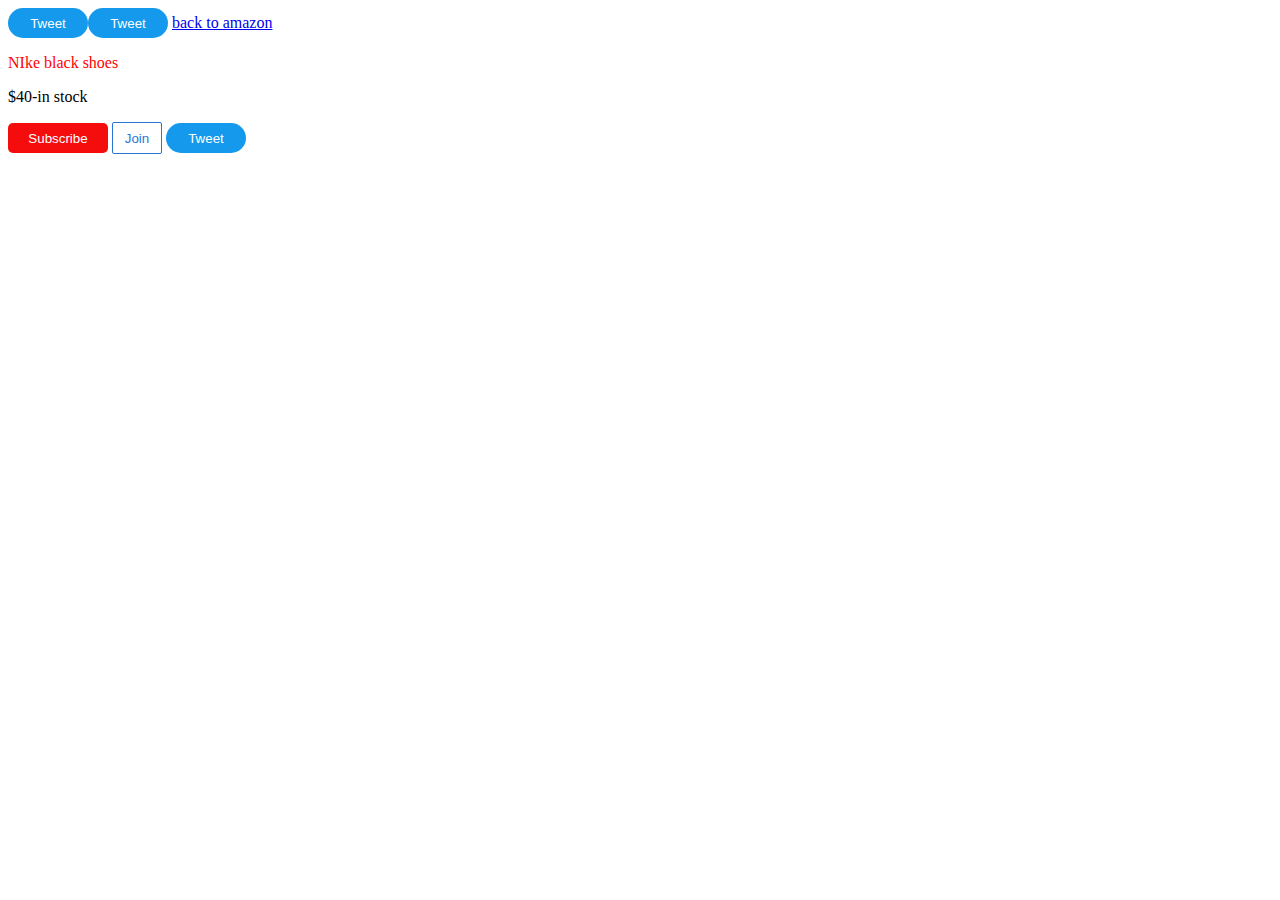
<file: index.html>
<!DOCTYPE html>
<html lang="en">
<head>
    <meta charset="UTF-8">
    <meta name="viewport" content="width=device-width, initial-scale=1.0">
    <link rel="stylesheet" 
    href="indexstyle.css">
    <title>Document</title>
</head><button class="second-paragraph">
    Tweet
</button><button class="second-paragraph">
    Tweet
</button>
<body> 
    <a href="https://www.amazon.com/" 
    target="_blank">back to amazon</a>
    <p class="new-paragraph">
        NIke black shoes
    </p>
    <p>
        $40-in stock
    </p>
    <button class="add-to-cart">
        Subscribe
    </button>
    <button class="add-join">
        Join
    </button>
    <button class="second-paragraph">
        Tweet
    </button>
</body>
</html>
</file>
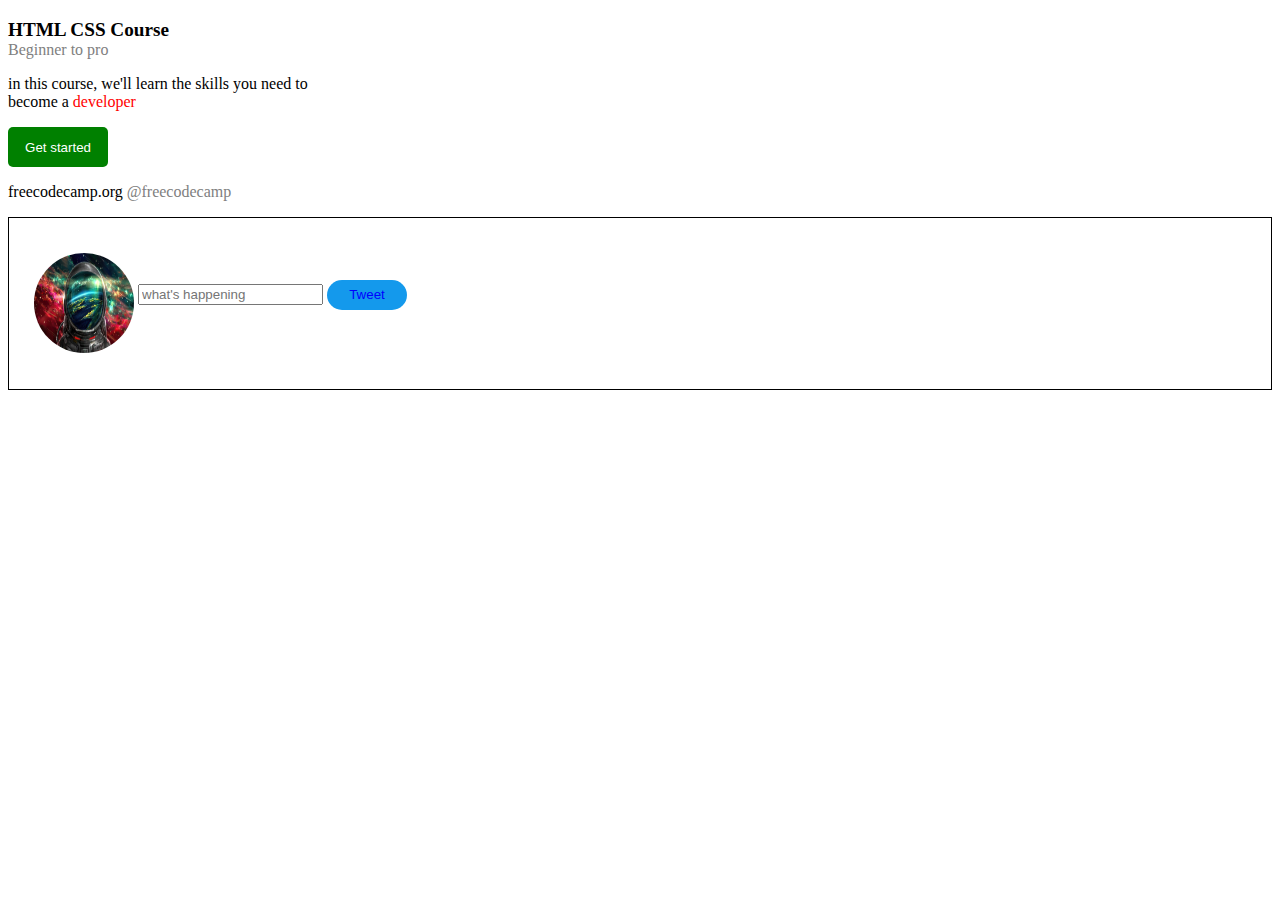
<file: exercise.html>
<!DOCTYPE html>
<html lang="en">
<head>
    <meta charset="UTF-8">
    <meta name="viewport" content="width=device-width, initial-scale=1.0">
    <link rel="stylesheet" 
    href="exercise.css">
    <title>Document</title>
    <p class="head">
        HTML CSS Course
    </p>
    <p class="beginner-to-pro">
        Beginner to pro
    </p>
</head>
<body>
    <p class="new-paragraph">
        <span>
            in this course, we'll learn the skills you need 
        to become a
        </span> 
        <span class="develop">
            developer
        </span>
    </p>
<button class="add-start"> 
    Get started
</button>
<p> 
     <span class="free">freecodecamp.org</span>
   <span class="class"> @freecodecamp</span> 
 <div class="div">
<img class="cus" src="htm.jpeg">  
  <input class="type" type="text" placeholder="what's happening">
  <button class="tree">Tweet</button>
  <p>
   </div>
</p>

</body>
</html>
</file>
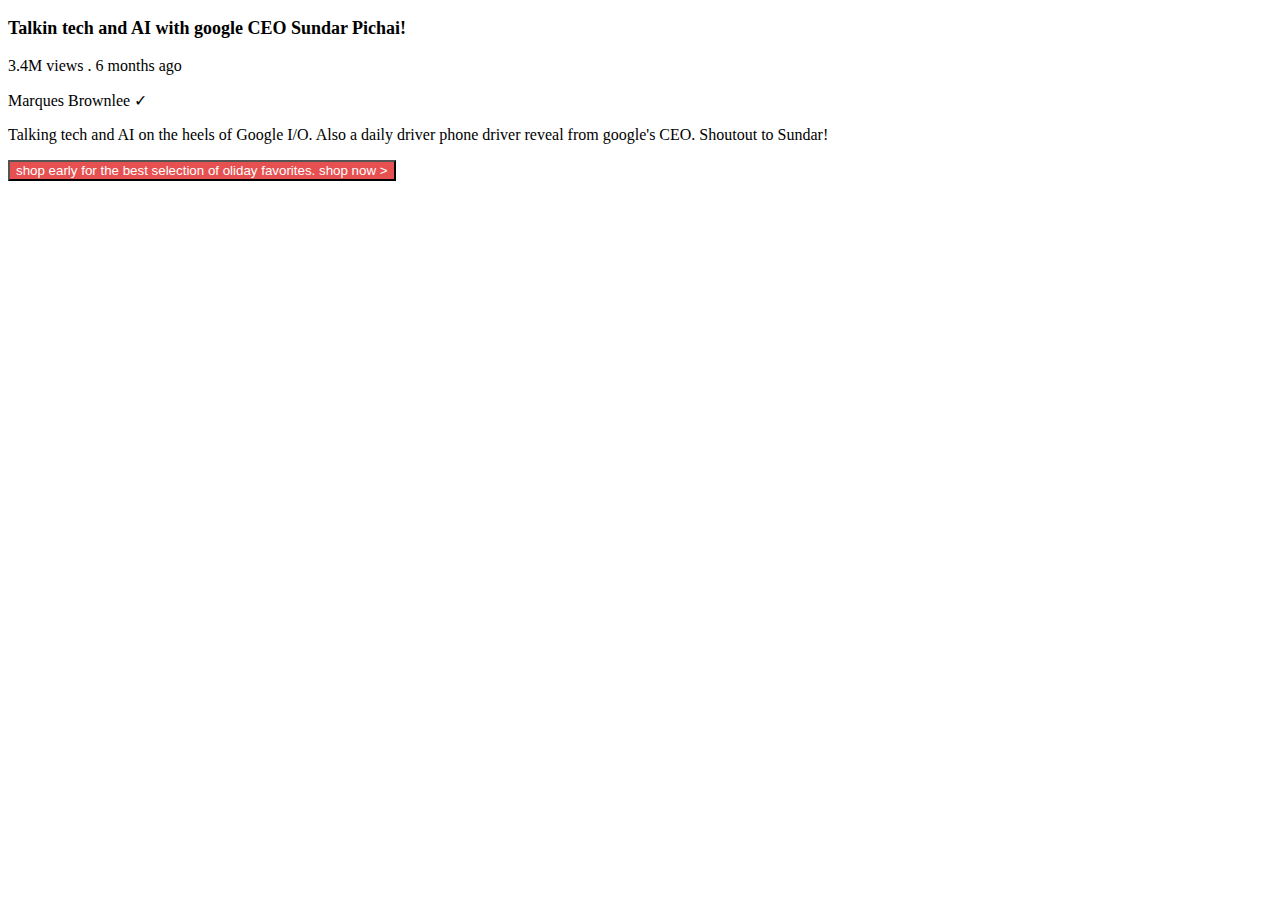
<file: shop.html>
<!DOCTYPE html>
<html lang="en">
<head>
    <meta charset="UTF-8">
    <meta name="viewport" content="width=device-width, initial-scale=1.0">
    <title>Document</title>
    <link rel="stylesheet" href="shop.css">

    <p class="talk">
        Talkin tech and AI with google CEO Sundar Pichai!
    </p>
    <p>
        3.4M views . 6 months ago
    </p>
    <p class="marq">
        Marques Brownlee &#10003;
    </p>
    <p>
        Talking tech and AI on the heels of Google I/O. Also a daily driver phone driver reveal from google's CEO. Shoutout to Sundar! 
    </p>

    <button class="button">
        shop early for the best selection of oliday favorites. shop now &#62;
    </button>
</head>
<body>
    
</body>
</html>
</file>
<file: indexstyle.css>
.new-paragraph{
    color: red;
}
.add-to-cart{
width: 100px;
height: 30px;
background-color: rgb(245, 13, 13);  
border: 1px;
border-radius: 5px;
color: white    ;
}
.second-paragraph{
 width: 80px;
 height: 30px;
 background-color: rgb(20, 153, 236);
 border: 10px;
 color: white;
border-radius: 20px;
}
.add-join{
    background-color: white;
   border-color: rgb(41, 118, 211);
   border-style: solid;
   border-width: 1px;
   color: rgb(41, 118, 211);
   height: 32px;
   width: 50px;
   border-radius: 2px;
   cursor: pointer;
}
</file>
<file: exercise.css>
.add-start{
    background-color: green;
    width: 100px;
    height: 40px;
    border: 1px;
    border-radius: 5px;
    color: white

    ;
}
.head{
    font-size: larger;
    font-weight: bolder;
    margin-bottom: 0px;

}
.beginner-to-pro{

    margin-top: 0px;
    color: grey;
}
.new-paragraph{
width: 300px;

}
.class{
    color: grey;
}
.free{
    color: black;
}
.develop{
    color: red;
}
.cus{
    width: 100px;
    height: 100px;
    border-radius: 100px;
    margin-top: 15px;
    margin-left: 5px;
    vertical-align: middle;
}
.tree{
    background-color: rgb(20, 153, 236);
    border: 10px;
    color: blue;
    border-radius: 20px;
    width: 80px;
    height: 30px;
}
.type{
    
}

.div{
    border: solid 1px;
    padding: 20px; 
    ;
}
.type{
    vertical-align: ;    
}
</file>
<file: shop.css>
.talk{
    color: black;
    font-size: large;
    font-weight: bold;
    font-style: normal;
}
.marq{
    text-align: top;

}
.button{
    background-color: rgb(230, 80, 80);
    color: white;
    

}
</file>
